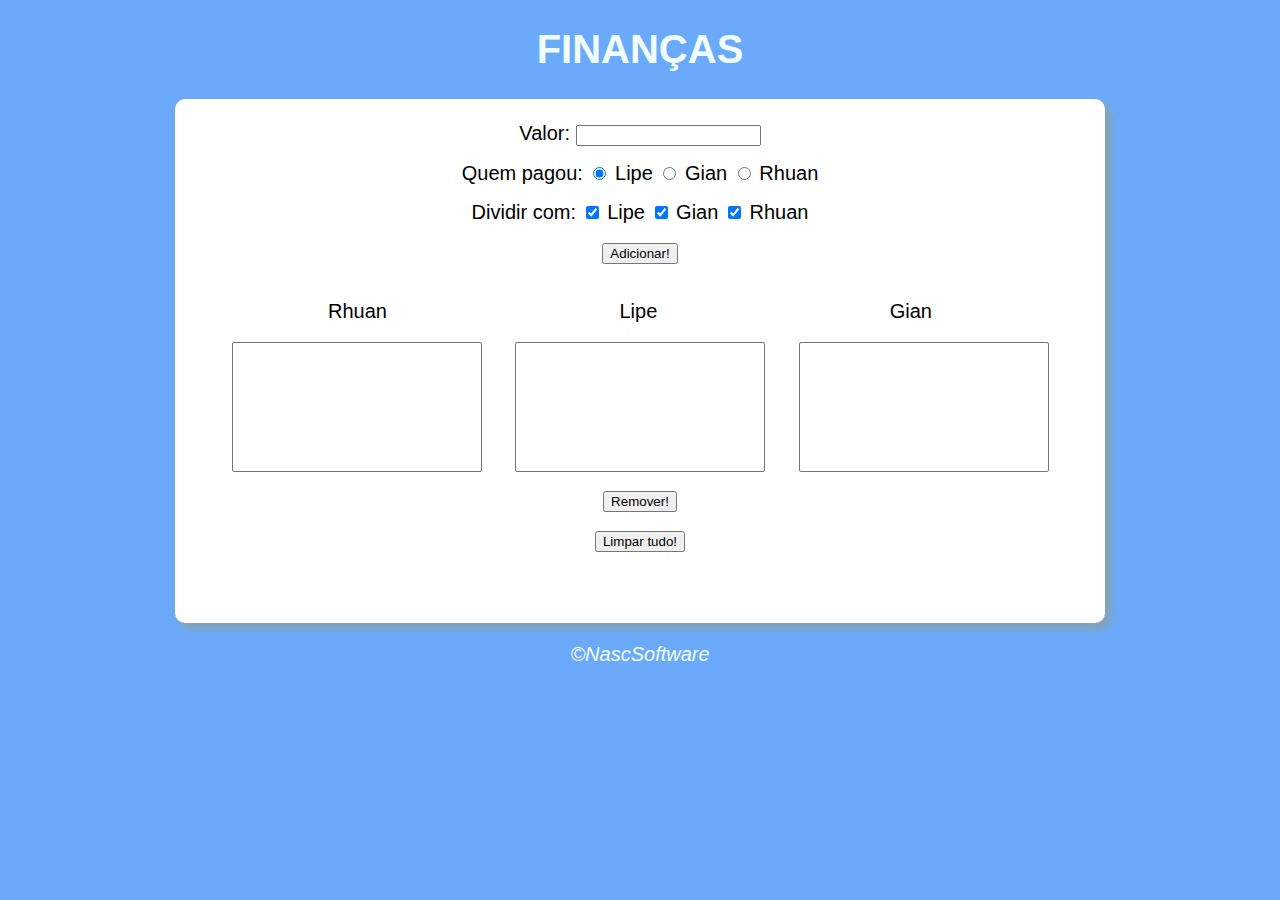
<file: index.html>
<!DOCTYPE html>
<html lang="pt-BR">
<head>
    <meta charset="UTF-8">
    <meta http-equiv="X-UA-Compatible" content="IE=edge">
    <meta name="viewport" content="width=device-width, initial-scale=1.0">
    <title>Ap302</title>

    <link rel = "shortcut icon" type = "imagem/x-icon" href = "./icone.ico"/>

    <link href="./style.css" rel="stylesheet">
   

</head>
<body>
    <head>
        <h1 id="branco">FINANÇAS</h1>
    </head>

    <section>
        <div>Valor:
            <input type="number" id="valor">
        </div>
        <div>Quem pagou:
            <input type="radio" name="pagou" id="lipep" checked>
            <label for="lipe">Lipe</label>
            <input type="radio" name="pagou" id="gianp">
            <label for="gian">Gian</label>
            <input type="radio" name="pagou" id="rhuanp">
            <label for="rhuan">Rhuan</label>
        </div>
        <div>Dividir com:
            <input type="checkbox" id="liped" checked>
            <label for="liped">Lipe</label>
            <input type="checkbox" id="giand" checked>
            <label for="giand">Gian</label>
            <input type="checkbox" id="rhuand" checked>
            <label for="rhuand">Rhuan</label>
        </div>
        <div>
            <input type="button" value="Adicionar!" id="adicionar">
        </div>
        <div id="nomes">
            <p>Rhuan</p>
            <p>Lipe</p>
            <p>Gian</p>
        </div>
        <div id="quadro">
            <select id="rhuanRecebe" size="8" ></select>
            <select id="lipeRecebe" size="8" ></select>
            <select id="gianRecebe" size="8" ></select>
        </div>
        <div>
            <input type="button" value="Remover!" id="remover">
        </div>
        <div>
            <input type="button" value="Limpar tudo!" id="limpar">
        </div>

        <div id="resultado">
        </div>
        <div id="resultado2">
        </div>
        <div id="resultado3">
        </div>

    </section>

    <footer>
        <p id="branco">&copy;NascSoftware</p>
    </footer>

    <script src="script.js"></script>
</body>
</html>
</file>
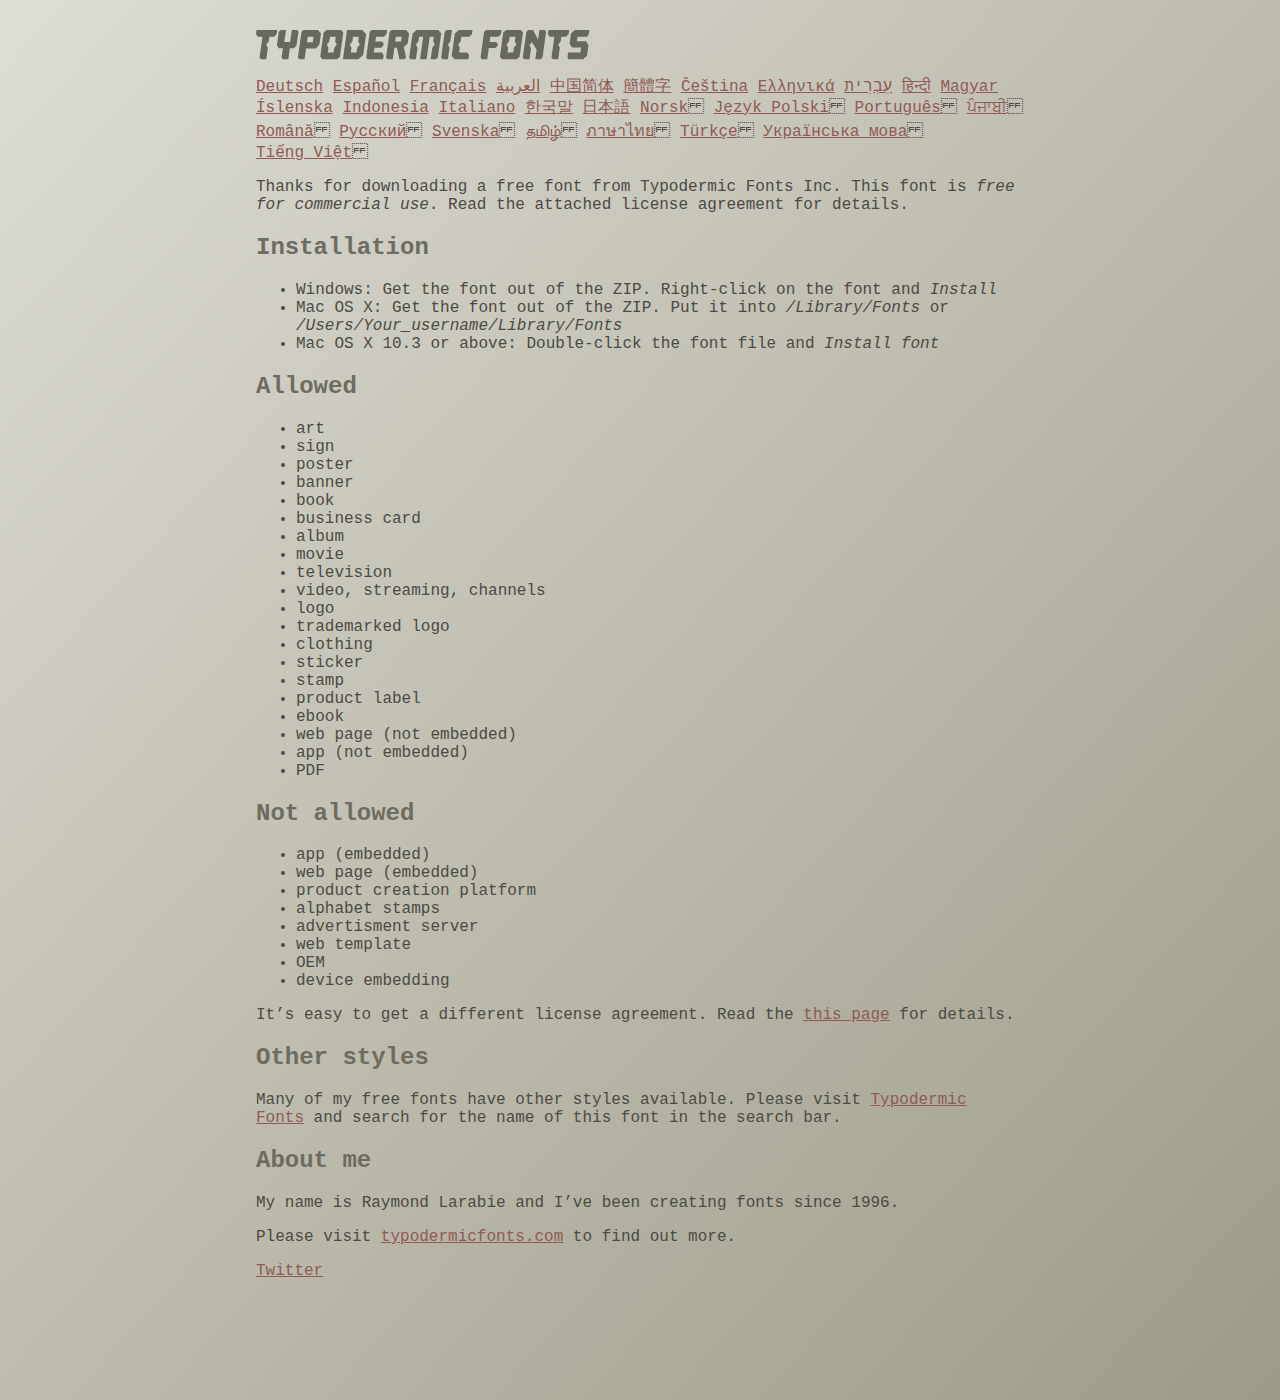
<file: fontes/read-this.html>
<head>
<meta http-equiv="Content-Type" content="text/html; charset=utf-8">
<title>Typodermic Fonts Inc. Freeware Font instructions 2014</title>
<style type="text/css">
body {
	margin:30px 20% 120px 20%;
	padding:0px;
	font-family:Consolas, Courier, sans-serif;
	color:#4c4b44;
	background-color:#c2c1b3;

/* IE10 Consumer Preview */ 
background-image: -ms-linear-gradient(top left, #DEDDD6 0%, #9D9B87 100%);

/* Mozilla Firefox */ 
background-image: -moz-linear-gradient(top left, #DEDDD6 0%, #9D9B87 100%);

/* Opera */ 
background-image: -o-linear-gradient(top left, #DEDDD6 0%, #9D9B87 100%);

/* Webkit (Safari/Chrome 10) */ 
background-image: -webkit-gradient(linear, left top, right bottom, color-stop(0, #DEDDD6), color-stop(1, #9D9B87));

/* Webkit (Chrome 11+) */ 
background-image: -webkit-linear-gradient(top left, #DEDDD6 0%, #9D9B87 100%);

/* W3C Markup, IE10 Release Preview */ 
background-image: linear-gradient(to bottom right, #DEDDD6 0%, #9D9B87 100%);

	}
h2 {color:#6d6c61;}
a {color:#8f5b54;}
a:hover {color:#ffffff; background-color:#9a998c;}
</style>
</head>

<body>

<svg width="350px" height="30px">
	<path fill="#69685D" d="M0,4.006L0.554,0h20.674l-0.553,4.006l-2.559,2.772h-4.688l-0.682,4.816l-2.515,3.026l1.663,3.07
		l-1.62,11.594H4.987l-1.448-1.79l2.94-20.716H1.791L0,4.006z"/>
	<path fill="#69685D" d="M35.8,0h5.285l1.408,1.791l-1.876,13.343l-2.515,3.111h-4.264l-1.534,11.04h-5.286l-1.449-1.79l1.322-9.25
		h-4.263l-1.705-3.111l1.875-13.343L24.76,0h5.242l-1.706,12.064h5.799L35.8,0z"/>
	<path fill="#69685D" d="M62.09,0l2.899,3.453L63.412,14.58l-3.496,3.962h-9.805l-1.491,10.742h-5.244l-1.493-1.79l3.625-25.704
		L47.469,0H62.09z M50.965,12.362h5.797l0.81-5.583h-5.799L50.965,12.362z"/>
	<path fill="#69685D" d="M64.256,26.642l3.367-24.041L70.523,0h14.664l2.132,2.601l-3.368,24.041l-2.856,2.643H66.431L64.256,26.642
		z M73.335,11.595l-2.514,3.026l1.663,3.07l-0.683,4.816H77.6l0.68-4.816l2.516-3.07l-1.663-3.026l0.681-4.816h-5.796L73.335,11.595
		z"/>
	<path fill="#69685D" d="M86.926,29.285L91.017,0h15.518l3.581,4.307l-2.899,20.673l-4.774,4.305H86.926z M96.345,11.595
		l-2.515,3.026l1.664,3.07l-0.683,4.816h5.798l0.681-4.816l2.516-3.07l-1.663-3.026l0.681-4.816h-5.796L96.345,11.595z"/>
	<path fill="#69685D" d="M127.114,29.285h-15.473l-1.492-1.79l3.624-25.704L115.731,0h15.389l-0.554,4.006l-2.557,2.772h-7.971
		l-0.684,4.816h6.906l1.662,3.026l-2.515,3.111h-6.905l-0.683,4.775h8.057l1.791,2.771L127.114,29.285z"/>
	<path fill="#69685D" d="M150.21,0l2.898,3.453l-1.405,9.977l-3.881,3.452l2.217,10.613l-1.748,1.79h-4.944l-2.387-11.553h-2.6
		l-1.622,11.553h-5.241l-1.493-1.79l3.624-25.704L135.588,0H150.21z M145.691,6.779h-5.796l-0.683,4.816h5.799L145.691,6.779z"/>
	<path fill="#69685D" d="M159.92,29.285h-5.242l-1.492-1.79l3.41-24.042L160.432,0h21.911l2.897,3.453l-3.409,24.042l-1.876,1.79
		h-5.284l1.617-11.594l2.517-3.07l-1.662-3.026l0.681-4.816h-4.092l-3.154,22.506h-6.522l3.155-22.506h-4.134l-0.683,4.816
		l-2.515,3.026l1.663,3.07L159.92,29.285z"/>
	<path fill="#69685D" d="M191.879,29.285h-5.244l-1.492-1.79l3.624-25.704L190.728,0h5.242l-1.619,11.595l-2.516,3.026l1.663,3.07
		L191.879,29.285z"/>
	<path fill="#69685D" d="M213.018,25.279l-0.554,4.006h-13.854l-2.899-3.494l3.156-22.338L202.702,0h13.854l-0.555,4.006
		l-2.558,2.772h-8.1l-0.683,4.816l-2.515,3.026l1.663,3.07l-0.683,4.816h8.1L213.018,25.279z"/>
	<path fill="#69685D" d="M226.007,29.285l-1.492-1.79l3.624-25.704L230.1,0h15.473l-0.554,4.006l-2.557,2.772h-8.058l-0.724,5.115
		h6.818l1.664,3.07l-2.557,3.11h-6.82l-1.535,11.211H226.007z"/>
	<path fill="#69685D" d="M243.903,26.642l3.368-24.041L250.17,0h14.663l2.131,2.601l-3.367,24.041l-2.855,2.643h-14.664
		L243.903,26.642z M252.983,11.595l-2.516,3.026l1.662,3.07l-0.681,4.816h5.796l0.684-4.816l2.515-3.07l-1.664-3.026l0.684-4.816
		h-5.798L252.983,11.595z"/>
	<path fill="#69685D" d="M280.639,19.822l-4.731-7.758l-2.516,3.069l1.662,3.069l-1.533,11.082h-5.244l-1.493-1.79l3.626-25.704
		L272.37,0h4.773l4.902,9.677L283.41,0h5.285l1.407,1.791l-3.623,25.704l-1.877,1.79h-5.285L280.639,19.822z"/>
	<path fill="#69685D" d="M291.926,4.006L292.48,0h20.674l-0.554,4.006l-2.557,2.772h-4.691l-0.681,4.816l-2.516,3.026l1.664,3.07
		l-1.621,11.594h-5.285l-1.451-1.79l2.942-20.716h-4.689L291.926,4.006z"/>
	<path fill="#69685D" d="M325.168,17.478h-9.209l-2.387-3.923l1.45-10.102L318.857,0h14.452l-0.682,4.86l-1.621,1.918h-9.506
		l-0.64,4.561h9.208l2.388,3.878l-1.493,10.572l-3.836,3.494h-14.579l-1.107-1.917l0.682-4.86h12.362L325.168,17.478z"/>
</svg>

<br>

<p translate="no">

<a href="https://translate.google.com/translate?hl=en&sl=en&tl=de&u=https://typodermicfonts.com/wp-content/uploads/2021/04/read-this.html&sandbox=0&usg=ALkJrhivq6___mill12Uw6fPvMWyJxstkw">Deutsch</a>

<a href="https://translate.google.com/translate?hl=en&sl=en&tl=es&u=https://typodermicfonts.com/wp-content/uploads/2021/04/read-this.html&sandbox=0&usg=ALkJrhjAt3cpinDeMTX6Ro8UcZFqaE8K5Q">Español</a>

<a href="https://translate.google.com/translate?hl=en&sl=en&tl=fr&u=https://typodermicfonts.com/wp-content/uploads/2021/04/read-this.html&sandbox=0&usg=ALkJrhjObLPhFyyhwigF-dBoOZ3eXYdDsw">Français</a>

<a href="https://translate.google.com/translate?hl=en&sl=en&tl=ar&u=https://typodermicfonts.com/wp-content/uploads/2021/04/read-this.html&sandbox=0&usg=ALkJrhg2hs-st3zodt-AjmoeuPHfyJsTEg">العربية</a>

<a href="https://translate.google.com/translate?hl=en&sl=en&tl=zh-CN&u=https://typodermicfonts.com/wp-content/uploads/2021/04/read-this.html&sandbox=0&usg=ALkJrhiilVnjG1Ks0DN7UyRqbKExhxAT-Q">中国简体</a>

<a href="https://translate.google.com/translate?hl=en&sl=en&tl=zh-TW&u=https://typodermicfonts.com/wp-content/uploads/2021/04/read-this.html&sandbox=0&usg=ALkJrhiSCPRAYToARlHI4kxIK9eCIFKQhw">簡體字</a>

<a href="https://translate.google.com/translate?hl=en&sl=en&tl=cs&u=https://typodermicfonts.com/wp-content/uploads/2021/04/read-this.html&sandbox=0&usg=ALkJrhj3z2HOOmCXLT-ApYW2SCeBvTGvTA">Čeština</a>

<a href="https://translate.google.com/translate?hl=en&sl=en&tl=el&u=https://typodermicfonts.com/wp-content/uploads/2021/04/read-this.html&sandbox=0&usg=ALkJrhhoORG-43TvZ2NVrll3T0oyOZE0VA">Ελληνικά</a>

<a href="https://translate.google.com/translate?hl=en&sl=en&tl=iw&u=https://typodermicfonts.com/wp-content/uploads/2021/04/read-this.html&sandbox=0&usg=ALkJrhiP4kLXdDxVNuV6-9tHJ8Tbt-1xKw">עִבְרִית</a>

<a href="https://translate.google.com/translate?hl=en&sl=en&tl=hi&u=https://typodermicfonts.com/wp-content/uploads/2021/04/read-this.html&sandbox=0&usg=ALkJrhhJmUufReWrMTSaGKPPOqV7q5jpGQ">हिन्दी</a>

<a href="https://translate.google.com/translate?hl=en&sl=en&tl=hu&u=https://typodermicfonts.com/wp-content/uploads/2021/04/read-this.html&sandbox=0&usg=ALkJrhgfcL_UwP3jkr6Vvq35rkhETFuTug">Magyar</a>

<a href="https://translate.google.com/translate?hl=en&sl=en&tl=is&u=https://typodermicfonts.com/wp-content/uploads/2021/04/read-this.html&sandbox=0&usg=ALkJrhjpK9lELyRP50Vv3RNgqCJDb6d-GQ">Íslenska</a>

<a href="https://translate.google.com/translate?hl=en&sl=en&tl=id&u=https://typodermicfonts.com/wp-content/uploads/2021/04/read-this.html&sandbox=0&usg=ALkJrhiExV3gmyXBUVqcwNiGiUWQSRrgIQ">Indonesia</a>

<a href="https://translate.google.com/translate?hl=en&sl=en&tl=it&u=https://typodermicfonts.com/wp-content/uploads/2021/04/read-this.html&sandbox=0&usg=ALkJrhgMr2_uulaLYRSFz8C34rtcbN6XEg">Italiano</a>

<a href="https://translate.google.com/translate?hl=en&sl=en&tl=ko&u=https://typodermicfonts.com/wp-content/uploads/2021/04/read-this.html&sandbox=0&usg=ALkJrhhl_nNXiOMIiBERq879UXH1XYfZGw">한국말</a>

<a href="https://translate.google.com/translate?hl=en&ie=UTF8&prev=_t&sl=en&tl=ja&u=https://typodermicfonts.com/wp-content/uploads/2021/04/read-this.html&sandbox=0&usg=ALkJrhi2FvSFgSUub72-Sq2moIRAosCiLA">日本語</a>

<a href="https://translate.google.com/translate?hl=en&sl=en&tl=no&u=https://typodermicfonts.com/wp-content/uploads/2021/04/read-this.html&sandbox=0&usg=ALkJrhhnf9AGd5hfxwA04e1w-tfYPha1ww">Norsk</a>
<a href="https://translate.google.com/translate?hl=en&sl=en&tl=pl&u=https://typodermicfonts.com/wp-content/uploads/2021/04/read-this.html&sandbox=0&usg=ALkJrhjZTe5eJRrZffLe0zgqEHPrMb8pOQ">Język&nbsp;Polski</a>
<a href="https://translate.google.com/translate?hl=en&sl=en&tl=pt-BR&u=https://typodermicfonts.com/wp-content/uploads/2021/04/read-this.html&sandbox=0&usg=ALkJrhg-zp3i6AcZCv02ONjZ5YvkcCFDBw">Português</a>
<a href="https://translate.google.com/translate?hl=en&sl=en&tl=pa&u=https://typodermicfonts.com/wp-content/uploads/2021/04/read-this.html&sandbox=0&usg=ALkJrhhPEMoYvW59_DJT7y6fxgG2IMh23A">ਪੰਜਾਬੀ</a>
<a href="https://translate.google.com/translate?hl=en&sl=en&tl=ro&u=https://typodermicfonts.com/wp-content/uploads/2021/04/read-this.html&sandbox=0&usg=ALkJrhgD0R8zxuQQh-YmFpQTJdvjhAYm2A">Română</a>
<a href="https://translate.google.com/translate?hl=en&sl=en&tl=ru&u=https://typodermicfonts.com/wp-content/uploads/2021/04/read-this.html&sandbox=0&usg=ALkJrhgI6c7Pd-FCcipT4xc2NPTefj5JJg">Русский</a>
<a href="https://translate.google.com/translate?hl=en&sl=en&tl=sv&u=https://typodermicfonts.com/wp-content/uploads/2021/04/read-this.html&sandbox=0&usg=ALkJrhhA8gW_-rjCbZQ5TK46zFMB3_StEQ">Svenska</a>
<a href="https://translate.google.com/translate?hl=en&sl=en&tl=ta&u=https://typodermicfonts.com/wp-content/uploads/2021/04/read-this.html&sandbox=0&usg=ALkJrhiwxxCEPzu3pHBXP-fbTZaOzYqe3g">தமிழ்</a>
<a href="https://translate.google.com/translate?hl=en&sl=en&tl=th&u=https://typodermicfonts.com/wp-content/uploads/2021/04/read-this.html&sandbox=0&usg=ALkJrhjP1N1DRUB1M81k5mi5KnRtt5C2-Q">ภาษาไทย</a>
<a href="https://translate.google.com/translate?hl=en&sl=en&tl=tr&u=https://typodermicfonts.com/wp-content/uploads/2021/04/read-this.html&sandbox=0&usg=ALkJrhiTYbD039OWznCcGyQnMy89_v-1gA">Türkçe</a>
<a href="https://translate.google.com/translate?hl=en&sl=en&tl=uk&u=http%3A%2F%2Ftypodermicfonts.com%2Fwp-content%2Fuploads%2F2014%2F02%2Fread-this.html">Українська&nbsp;мова</a>
<a href="https://translate.google.com/translate?hl=en&sl=en&tl=vi&u=https://typodermicfonts.com/wp-content/uploads/2021/04/read-this.html&sandbox=0&usg=ALkJrhirTQPOLCZognLpxOvJQT_158y07A">Tiếng&nbsp;Việt</a>
</p>


<p>Thanks for downloading a free font from <span translate="no">Typodermic Fonts Inc.</span> This font is <em>free for commercial use</em>. Read the attached license agreement for details.</p>


<h2>Installation</h2>

<ul>
<li>Windows: Get the font out of the ZIP. Right-click on the font and <em>Install</em>
<li>Mac OS X: Get the font out of the ZIP. Put it into <cite translate="no">/Library/Fonts</cite> or <cite translate="no">/Users/Your_username/Library/Fonts</cite>
<li>Mac OS X 10.3 or above: Double-click the font file and <em>Install font</em>
</ul>


<h2>Allowed</h2>

<ul>
<li>art
<li>sign
<li>poster
<li>banner
<li>book
<li>business card
<li>album
<li>movie
<li>television
<li>video, streaming, channels
<li>logo
<li>trademarked logo
<li>clothing
<li>sticker
<li>stamp
<li>product label
<li>ebook
<li>web page (not embedded)
<li>app (not embedded)
<li>PDF
</ul>

<h2>Not allowed</h2>

<ul>
<li>app (embedded)
<li>web page (embedded)
<li>product creation platform
<li>alphabet stamps
<li>advertisment server
<li>web template
<li>OEM
<li>device embedding
</ul>

<p>It&rsquo;s easy to get a different license agreement. Read the <a href="https://typodermicfonts.com/custom/">this page</a> for details.</p>

<h2>Other styles</h2>

<p>Many of my free fonts have other styles available. Please visit <a href="https://typodermicfonts.com">Typodermic Fonts</a> and search for the name of this font in the search bar.</p>


<h2>About me</h2>

<p>My name is <span translate="no">Raymond Larabie</span> and I&rsquo;ve been creating fonts since 1996.</p>

<p>Please visit <a href="https://typodermicfonts.com">typodermicfonts.com</a> to find out more.</p>
<p translate="no"><p><a href="https://twitter.com/typodermic">Twitter</a></p>


</body>
</file>
<file: style.css>
body{
    background-color: rgb(107, 169, 250);
    font: normal 15pt arial;
}

#branco{
    color: azure;
    text-align: center;
}

footer{
    font-style: italic;
}

div{
    text-align: center;
    padding: 8px;
}


select{
    width: 250px;
}

p{
    margin-bottom: 3px;
}

section{
    background: white;
    border-radius: 10px;
    padding: 15px;
    width: 900px;
    margin: auto;
    box-shadow: 5px 5px 10px rgb(139, 163, 163);
}

div#quadro{
    display: flex;
    justify-content: space-evenly;
}

div#nomes{
    display: flex;
    justify-content: space-between;
    margin-right: 150px;
    margin-left: 130px;
}
</file>
